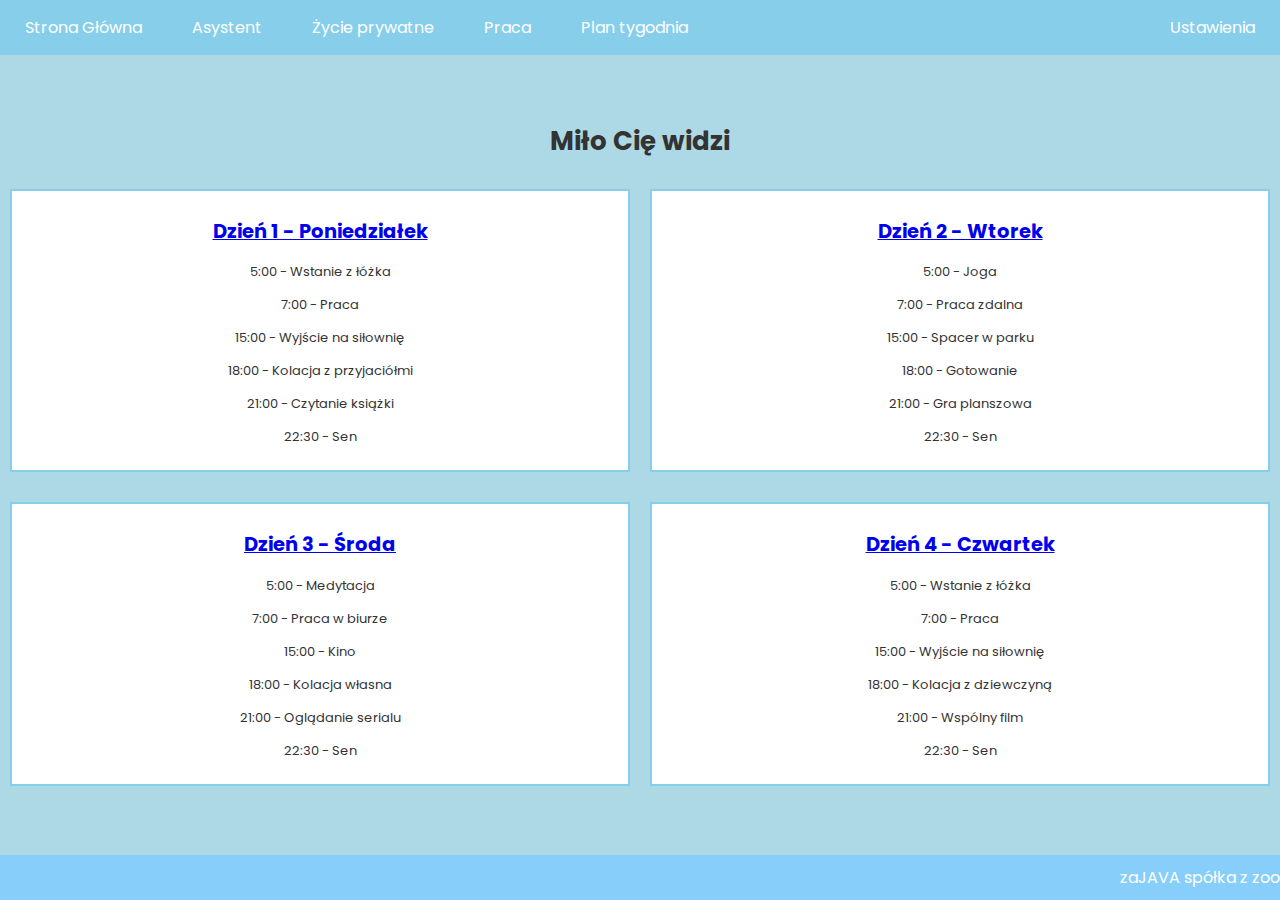
<file: StronaGlowna/index.html>
<!DOCTYPE html>
<html>
<head>
    <title>Work-Life Balance</title>
    <link href="https://fonts.googleapis.com/css?family=Poppins:400,700&display=swap" rel="stylesheet">
    <link rel="stylesheet" type="text/css" href="style.css">
</head>
<body>
    <header>
        <div class="menu-item"><a href="index.html">Strona Główna</a></div>
        <div class="menu-item"><a href="/Users/Student/Desktop/Projekt/Asystent/Asytstent.html">Asystent</a></div>
        <div class="menu-item"><a href="/Users/Student/Desktop/Projekt/ZyciePrywatne/ZyciePrywatne.html">Życie prywatne</a></div>
        <div class="menu-item"><a href="/Users/Student/Desktop/Projekt/Praca/Praca.html">Praca</a></div>
        <div class="menu-item"><a href="/Users/Student/Desktop/Projekt/PlanTygodnia/PlanTyg.html">Plan tygodnia</a></div>
        <div class="menu-item settings"><a href="/Users/Student/Desktop/Projekt/Ustawienia/Ustawienia.html">Ustawienia</a></div>
    </header>
    <main>
        <h1 id="typing-effect"></h1>
        <div class="content-row">
            <div class="content-box">
                <a href="DzienSzczegoly.html"><h2>Dzień 1 - Poniedziałek</h2></a>
                <p>5:00 - Wstanie z łóżka</p>
                <p>7:00 - Praca</p>
                <p>15:00 - Wyjście na siłownię</p>
                <p>18:00 - Kolacja z przyjaciółmi</p>
                <p>21:00 - Czytanie książki</p>
                <p>22:30 - Sen</p>
            </div>
            <div class="content-box">
                <a href="DzienSzczegoly.html"><h2>Dzień 2 - Wtorek</h2></a>
                <p>5:00 - Joga</p>
                <p>7:00 - Praca zdalna</p>
                <p>15:00 - Spacer w parku</p>
                <p>18:00 - Gotowanie</p>
                <p>21:00 - Gra planszowa</p>
                <p>22:30 - Sen</p>
            </div>
        </div>
        <div class="content-row">
            <div class="content-box">
                <a href="DzienSzczegoly.html"><h2>Dzień 3 - Środa</h2></a>
                <p>5:00 - Medytacja</p>
                <p>7:00 - Praca w biurze</p>
                <p>15:00 - Kino</p>
                <p>18:00 - Kolacja własna</p>
                <p>21:00 - Oglądanie serialu</p>
                <p>22:30 - Sen</p>
            </div>
            <div class="content-box">
                <a href="DzienSzczegoly.html"><h2>Dzień 4 - Czwartek</h2></a>
                <p>5:00 - Wstanie z łóżka</p>
                <p>7:00 - Praca</p>
                <p>15:00 - Wyjście na siłownię</p>
                <p>18:00 - Kolacja z dziewczyną</p>
                <p>21:00 - Wspólny film</p>
                <p>22:30 - Sen</p>
            </div>
        </div>
    </main>
        <footer>
            <p>zaJAVA spółka z zooo</p>
        </footer>
    
        <script src="script.js"></script>
    </body>
    </html>
</file>
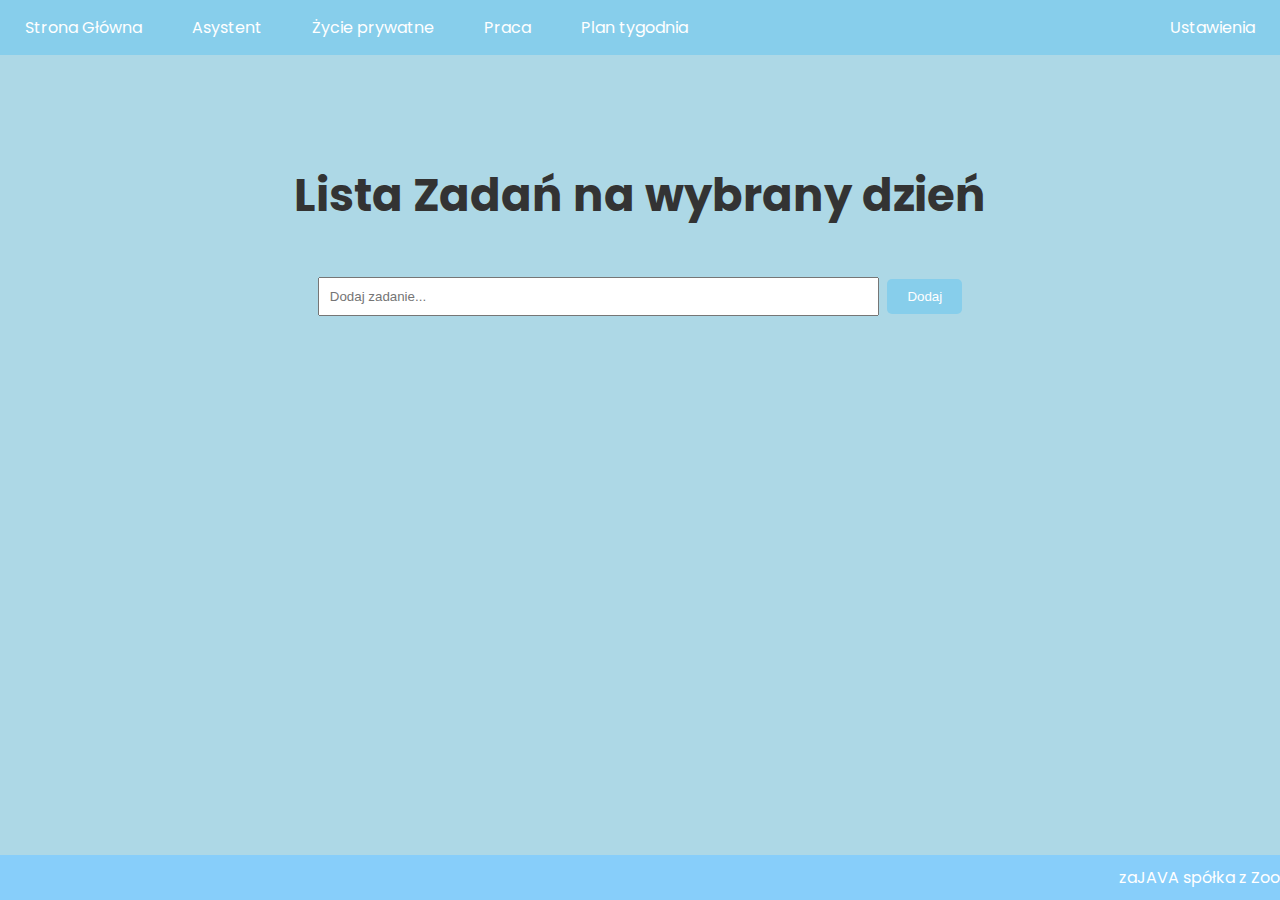
<file: PlanTygodnia/PlanDnia.html>
<!DOCTYPE html>
<html>
<head>
    <title>Plan Tygodnia</title>
    <link href="https://fonts.googleapis.com/css?family=Poppins:400,700&display=swap" rel="stylesheet">
    <link rel="stylesheet" type="text/css" href="stylPlanDnia.css">
</head>
<body>
    <header>
        <div class="menu-item"><a href="/Users/Student/Desktop/Projekt/StronaGlowna/index.html">Strona Główna</a></div>
        <div class="menu-item"><a href="/Users/Student/Desktop/Projekt/Asystent/Asytstent.html">Asystent</a></div>
        <div class="menu-item"><a href="/Users/Student/Desktop/Projekt/ZyciePrywatne/ZyciePrywatne.html">Życie prywatne</a></div>
        <div class="menu-item"><a href="/Users/Student/Desktop/Projekt/Praca/Praca.html">Praca</a></div>
        <div class="menu-item"><a href="/Users/Student/Desktop/Projekt/PlanTygodnia/PlanTyg.html">Plan tygodnia</a></div>
        <div class="menu-item settings"><a href="/Users/Student/Desktop/Projekt/Ustawienia/Ustawienia.html">Ustawienia</a></div>
    </header>



    <main>
        <div class="todo-list">
            <h2>Lista Zadań na wybrany dzień</h2>
            <input type="text" id="todo-input" placeholder="Dodaj zadanie...">
            <button onclick="addTask()">Dodaj</button>
            <ul id="todo-tasks">
            </ul>
        </div>
    </main>




    <footer>
        <p>zaJAVA spółka z Zooo</p>
    </footer>
    <script>
        function addTask() {
            var input = document.getElementById("todo-input");
            var newTask = input.value;
            if (newTask) {
                var li = document.createElement("li");
                li.textContent = newTask;
                document.getElementById("todo-tasks").appendChild(li);
                input.value = ""; // Wyczyść pole tekstowe po dodaniu zadania
            }
        }
    </script>
</body>
</html>
</file>
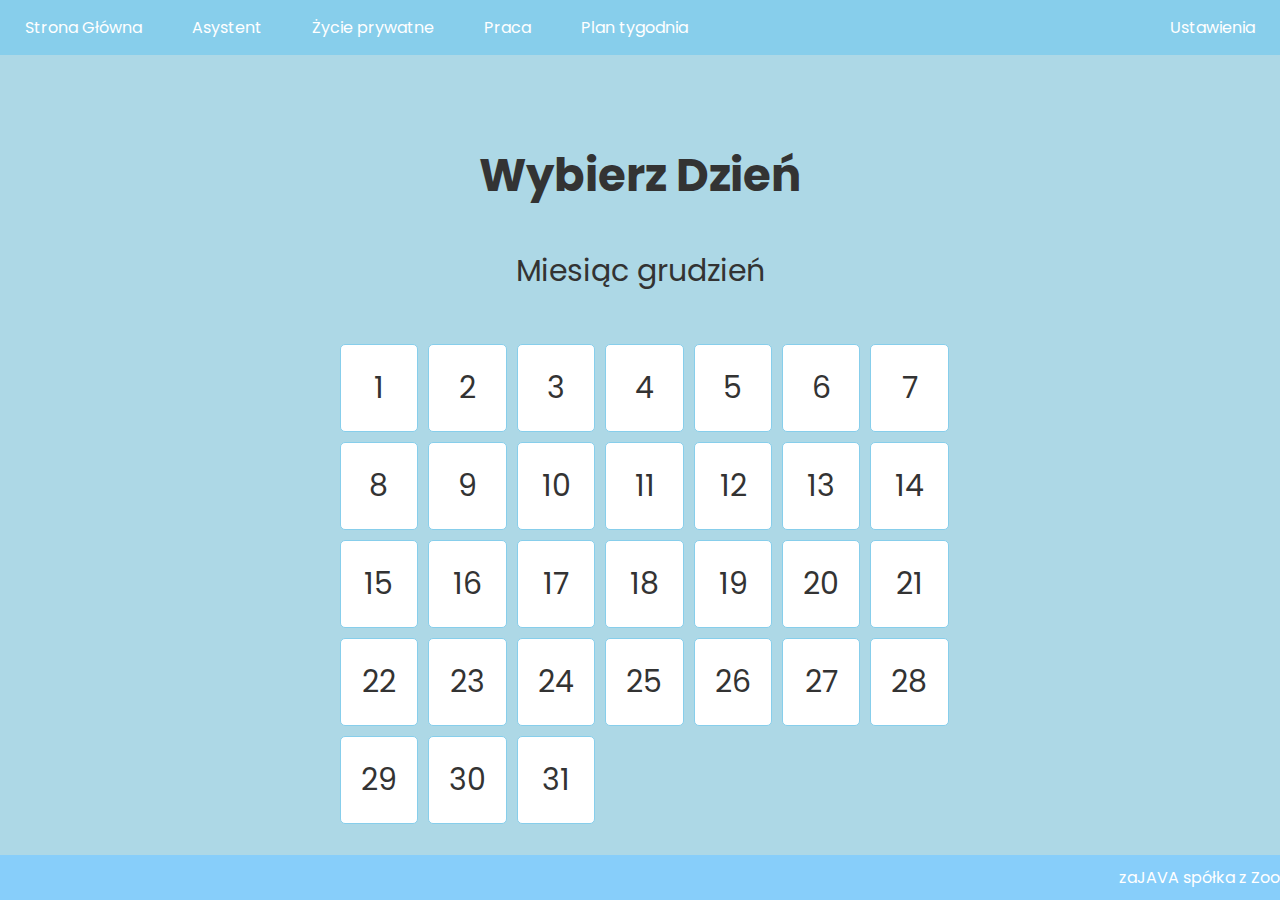
<file: PlanTygodnia/PlanTyg.html>
<!DOCTYPE html>
<html>
<head>
    <title>Plan Tygodnia</title>
    <link href="https://fonts.googleapis.com/css?family=Poppins:400,700&display=swap" rel="stylesheet">
    <link rel="stylesheet" type="text/css" href="stylePlan.css">
</head>
<body>
    <header>
        <div class="menu-item"><a href="/Users/Student/Desktop/Projekt/StronaGlowna/index.html">Strona Główna</a></div>
        <div class="menu-item"><a href="/Users/Student/Desktop/Projekt/Asystent/Asytstent.html">Asystent</a></div>
        <div class="menu-item"><a href="/Users/Student/Desktop/Projekt/ZyciePrywatne/ZyciePrywatne.html">Życie prywatne</a></div>
        <div class="menu-item"><a href="/Users/Student/Desktop/Projekt/Praca/Praca.html">Praca</a></div>
        <div class="menu-item"><a href="/Users/Student/Desktop/Projekt/PlanTygodnia/PlanTyg.html">Plan tygodnia</a></div>
        <div class="menu-item settings"><a href="/Users/Student/Desktop/Projekt/Ustawienia/Ustawienia.html">Ustawienia</a></div>
    </header>



    <main>
        <h2>Wybierz Dzień</h2>
        <p>Miesiąc grudzień</p>
        <div class="calendar">
            <div class="day"><a href="PlanDnia.html">1</a></div>
            <div class="day"><a href="PlanDnia.html">2</a></div>
            <div class="day"><a href="PlanDnia.html">3</a></div>
            <div class="day"><a href="PlanDnia.html">4</a></div>
            <div class="day"><a href="PlanDnia.html">5</a></div>
            <div class="day"><a href="PlanDnia.html">6</a></div>
            <div class="day"><a href="PlanDnia.html">7</a></div>
            <div class="day"><a href="PlanDnia.html">8</a></div>
            <div class="day"><a href="PlanDnia.html">9</a></div>
            <div class="day"><a href="PlanDnia.html">10</a></div>
            <div class="day"><a href="PlanDnia.html">11</a></div>
            <div class="day"><a href="PlanDnia.html">12</a></div>
            <div class="day"><a href="PlanDnia.html">13</a></div>
            <div class="day"><a href="PlanDnia.html">14</a></div>
            <div class="day"><a href="PlanDnia.html">15</a></div>
            <div class="day"><a href="PlanDnia.html">16</a></div>
            <div class="day"><a href="PlanDnia.html">17</a></div>
            <div class="day"><a href="PlanDnia.html">18</a></div>
            <div class="day"><a href="PlanDnia.html">19</a></div>
            <div class="day"><a href="PlanDnia.html">20</a></div>
            <div class="day"><a href="PlanDnia.html">21</a></div>
            <div class="day"><a href="PlanDnia.html">22</a></div>
            <div class="day"><a href="PlanDnia.html">23</a></div>
            <div class="day"><a href="PlanDnia.html">24</a></div>
            <div class="day"><a href="PlanDnia.html">25</a></div>
            <div class="day"><a href="PlanDnia.html">26</a></div>
            <div class="day"><a href="PlanDnia.html">27</a></div>
            <div class="day"><a href="PlanDnia.html">28</a></div>
            <div class="day"><a href="PlanDnia.html">29</a></div>
            <div class="day"><a href="PlanDnia.html">30</a></div>
            <div class="day"><a href="PlanDnia.html">31</a></div>
        </div>
    </main>



    <footer>
        <p>zaJAVA spółka z Zooo</p>
    </footer>
</body>
</html>
</file>
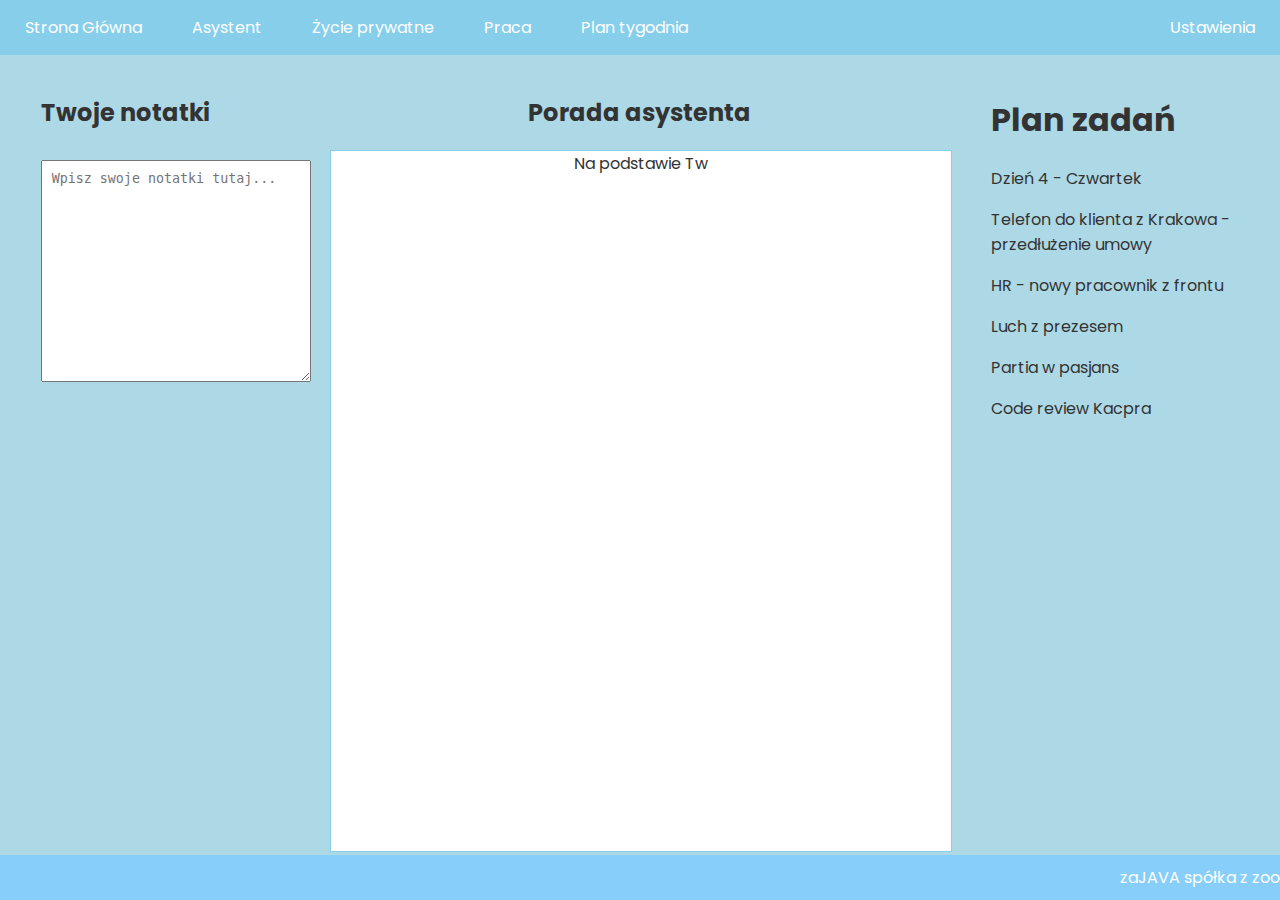
<file: Praca/Praca.html>
<!DOCTYPE html>
<html>
<head>
    <title>Życie prywatne</title>
    <link href="https://fonts.googleapis.com/css?family=Poppins:400,700&display=swap" rel="stylesheet">
    <link rel="stylesheet" type="text/css" href="stylePraca.css">
</head>
<body>
    <header>
        <div class="menu-item"><a href="/Users/Student/Desktop/Projekt/StronaGlowna/index.html">Strona Główna</a></div>
        <div class="menu-item"><a href="/Users/Student/Desktop/Projekt/Asystent/Asytstent.html">Asystent</a></div>
        <div class="menu-item"><a href="/Users/Student/Desktop/Projekt/ZyciePrywatne/ZyciePrywatne.html">Życie prywatne</a></div>
        <div class="menu-item"><a href="/Users/Student/Desktop/Projekt/Praca/Praca.html">Praca</a></div>
        <div class="menu-item"><a href="/Users/Student/Desktop/Projekt/PlanTygodnia/PlanTyg.html">Plan tygodnia</a></div>
        <div class="menu-item settings"><a href="/Users/Student/Desktop/Projekt/Ustawienia/Ustawienia.html">Ustawienia</a></div>
    </header>



    <main>
        <div class="column" id="notes-column">
            <h2>Twoje notatki</h2>
            <textarea placeholder="Wpisz swoje notatki tutaj..."></textarea>
        </div>
        <div class="column" id="advice-column">
            <h2>Porada asystenta</h2>
            <div id="advice-text" class="advice-box"></div>
        </div>
        
        <div class="column" id="plan-column">
            <h1>Plan zadań</h2>
            <p>Dzień 4 - Czwartek</p>
            <p>Telefon do klienta z Krakowa - przedłużenie umowy</p>
            <p>HR - nowy pracownik z frontu</p>
            <p>Luch z prezesem</p>
            <p>Partia w pasjans</p>
            <p>Code review Kacpra</p>
        </div>
    </main>

    <footer>
        <p>zaJAVA spółka z zooo</p>
    </footer>
    <script>
        const adviceText = "Na podstawie Twoich dzisiejszych zadań zalecam rozpocząć od sprawdzenia kodu Kacpra tak aby mógł ruszyć już ze swoimi kolejnymi zadaniami, następnie telefon do klienta, ponieważ według moich informacji po godzinie 12 ma on już inne rzeczy w swoim harmonogramie. Kolejny w kolejności byłby lunch z prezesem, ostatnio w notatkach napisałeś o prośbie związaną z podwyżką, może to dobry moment aby zacząć temat? Po wyczerpującej rozmowie zalecam relaksacyjną partię w pasjansa i zakończyć dzień rozmową z nowym pracownikiem na stanowisko fontend developera, po przeanalizowaniu jego profilu stwierdzam, że warto dopytać go o jego autorski projekt strony dla banku.";
        let i = 0;
        const speed = 50; // szybkość pisania w milisekundach
    
        function typeWriter() {
            if (i < adviceText.length) {
                document.getElementById("advice-text").innerHTML += adviceText.charAt(i);
                i++;
                setTimeout(typeWriter, speed);
            }
        }
    
        window.onload = function() {
            typeWriter();
        };
    </script>
    
</body>
</html>
</file>
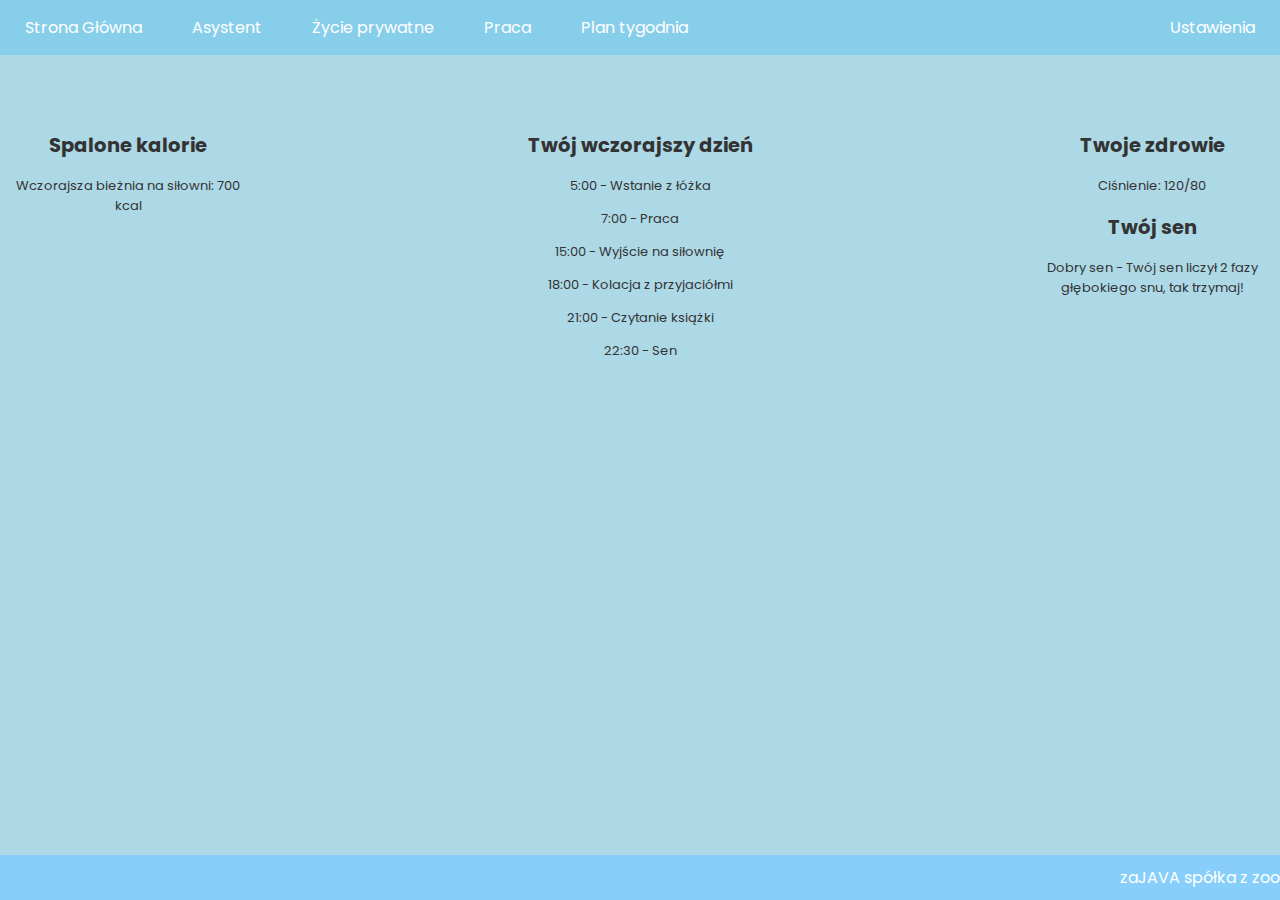
<file: StronaGlowna/DzienSzczegoly.html>
<!DOCTYPE html>
<html>
<head>
    <title>Work-Life Balance</title>
    <link href="https://fonts.googleapis.com/css?family=Poppins:400,700&display=swap" rel="stylesheet">
    <link rel="stylesheet" type="text/css" href="style.css">
</head>
<body>
    <header>
        <div class="menu-item"><a href="index.html">Strona Główna</a></div>
        <div class="menu-item"><a href="/Users/Student/Desktop/Projekt/Asystent/Asytstent.html">Asystent</a></div>
        <div class="menu-item"><a href="/Users/Student/Desktop/Projekt/ZyciePrywatne/ZyciePrywatne.html">Życie prywatne</a></div>
        <div class="menu-item"><a href="/Users/Student/Desktop/Projekt/Praca/Praca.html">Praca</a></div>
        <div class="menu-item"><a href="/Users/Student/Desktop/Projekt/PlanTygodnia/PlanTyg.html">Plan tygodnia</a></div>
        <div class="menu-item settings"><a href="/Users/Student/Desktop/Projekt/Ustawienia/Ustawienia.html">Ustawienia</a></div>
    </header>
    <main>
        <div class="column" style="width: 20%;">
            <h2>Spalone kalorie</h2>
            <p>Wczorajsza bieżnia na siłowni: 700 kcal</p>
        </div>

        <div class="column" style="width: 60%;">
            <h2>Twój wczorajszy dzień</h2>
            <p>5:00 - Wstanie z łóżka</p>
            <p>7:00 - Praca</p>
            <p>15:00 - Wyjście na siłownię</p>
            <p>18:00 - Kolacja z przyjaciółmi</p>
            <p>21:00 - Czytanie książki</p>
            <p>22:30 - Sen</p>
        </div>

        <div class="column" style="width: 20%;">
            <h2>Twoje zdrowie</h2>
            <p>Ciśnienie: 120/80</p>
            <h2>Twój sen</h2>
            <p>Dobry sen - Twój sen liczył 2 fazy głębokiego snu, tak trzymaj!</p>
        </div>
    </main>

    <footer>
        <p>zaJAVA spółka z zooo</p>
    </footer>
</body>
</html>
</file>
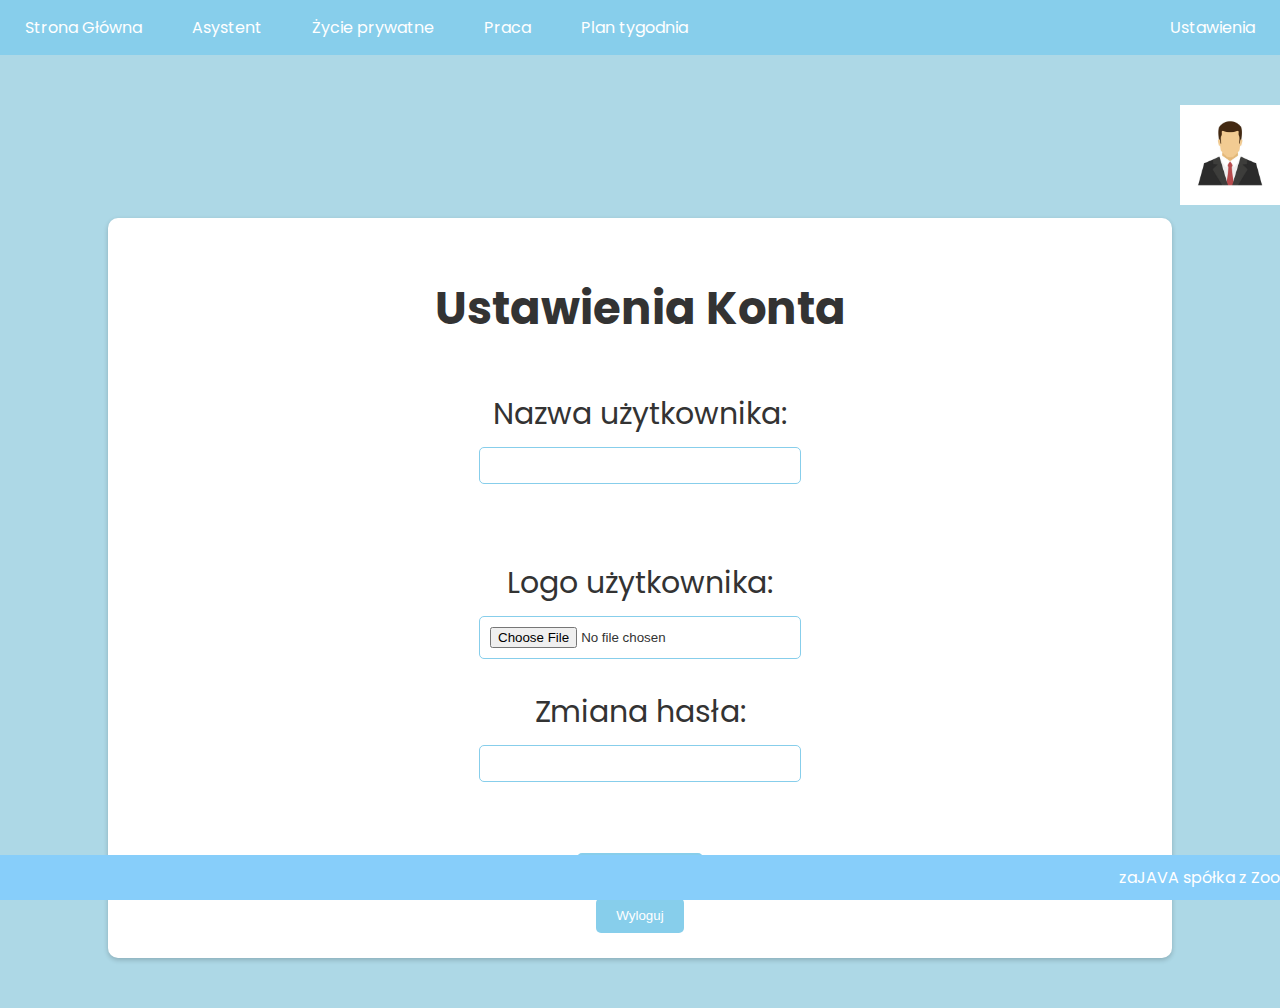
<file: Ustawienia/Ustawienia.html>
<!DOCTYPE html>
<html>
<head>
    <title>Ustawienia</title>
    <link href="https://fonts.googleapis.com/css?family=Poppins:400,700&display=swap" rel="stylesheet">
    <link rel="stylesheet" type="text/css" href="styleUst.css">
</head>
<body>
    <header>
        <div class="menu-item"><a href="/Users/Student/Desktop/Projekt/StronaGlowna/index.html">Strona Główna</a></div>
        <div class="menu-item"><a href="/Users/Student/Desktop/Projekt/Asystent/Asytstent.html">Asystent</a></div>
        <div class="menu-item"><a href="/Users/Student/Desktop/Projekt/ZyciePrywatne/ZyciePrywatne.html">Życie prywatne</a></div>
        <div class="menu-item"><a href="/Users/Student/Desktop/Projekt/Praca/Praca.html">Praca</a></div>
        <div class="menu-item"><a href="/Users/Student/Desktop/Projekt/PlanTygodnia/PlanTyg.html">Plan tygodnia</a></div>
        <div class="menu-item settings"><a href="/Users/Student/Desktop/Projekt/Ustawienia/Ustawienia.html">Ustawienia</a></div>
    </header>



    <main>
        <div class="logo">
            <img src="ziomek.jpg" alt="ziomek" width="100" height="100"><br>
        </div>
        <div class="settings-container">
            <h2>Ustawienia Konta</h2>
            <form>
                <label for="username">Nazwa użytkownika:</label>
                <input type="text" id="username" name="username"><br>

                <label for="userlogo">Logo użytkownika:</label>
                <input type="file" id="userlogo" name="userlogo"> 

                <label for="password">Zmiana hasła:</label>
                <input type="password" id="password" name="password"><br>

                <button type="submit">Zapisz zmiany</button>
                <button type="button" onclick="logOut()">Wyloguj</button>
            </form>
        </div>
    </main>

    <footer>
        <p>zaJAVA spółka z Zooo</p>
    </footer>
</body>
</html>
</file>
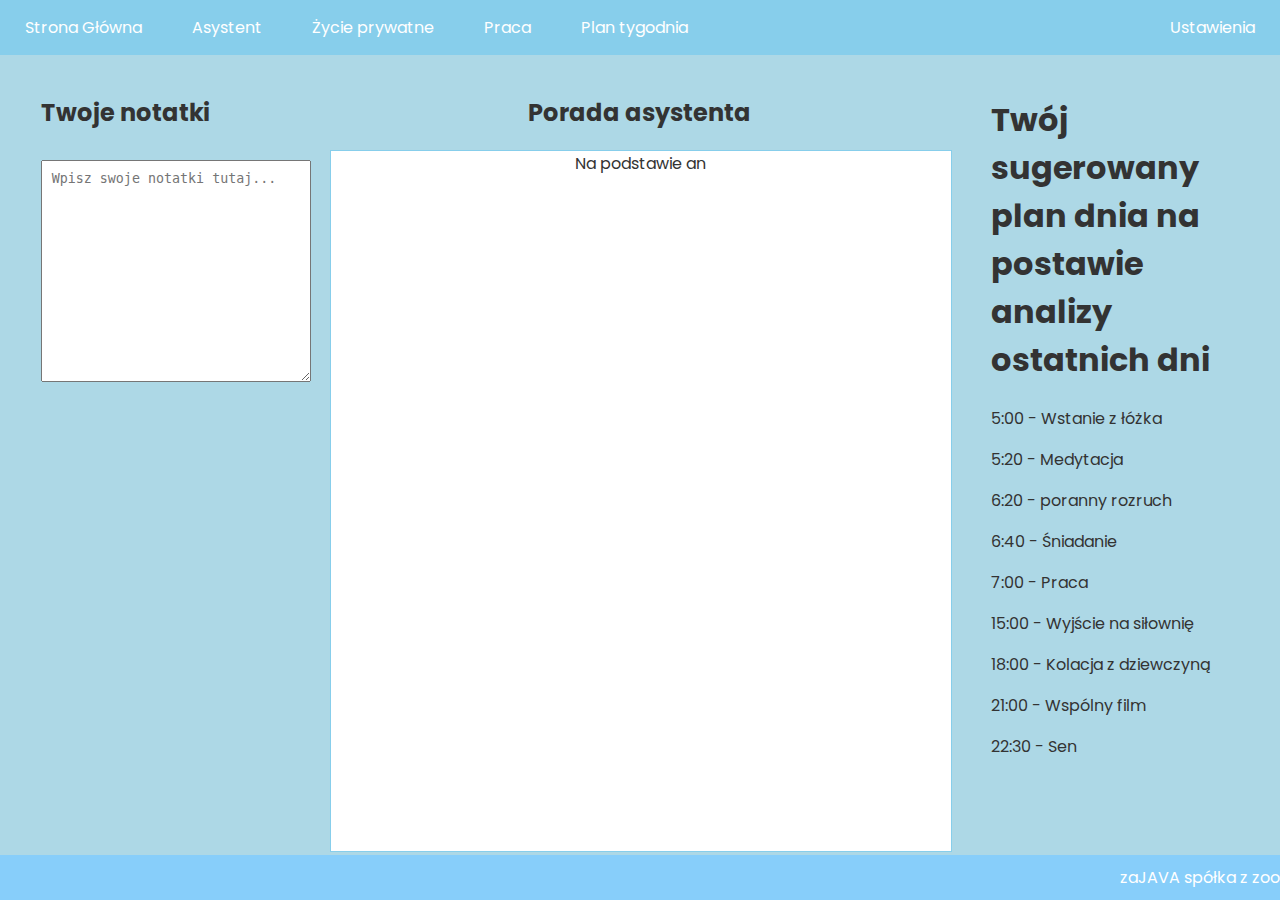
<file: ZyciePrywatne/ZyciePrywatne.html>
<!DOCTYPE html>
<html>
<head>
    <title>Życie prywatne</title>
    <link href="https://fonts.googleapis.com/css?family=Poppins:400,700&display=swap" rel="stylesheet">
    <link rel="stylesheet" type="text/css" href="styleZycie.css ">
</head>
<body>
    <header>
        <div class="menu-item"><a href="/Users/Student/Desktop/Projekt/StronaGlowna/index.html">Strona Główna</a></div>
        <div class="menu-item"><a href="/Users/Student/Desktop/Projekt/Asystent/Asytstent.html">Asystent</a></div>
        <div class="menu-item"><a href="/Users/Student/Desktop/Projekt/ZyciePrywatne/ZyciePrywatne.html">Życie prywatne</a></div>
        <div class="menu-item"><a href="/Users/Student/Desktop/Projekt/Praca/Praca.html">Praca</a></div>
        <div class="menu-item"><a href="/Users/Student/Desktop/Projekt/PlanTygodnia/PlanTyg.html">Plan tygodnia</a></div>
        <div class="menu-item settings"><a href="/Users/Student/Desktop/Projekt/Ustawienia/Ustawienia.html">Ustawienia</a></div>
    </header>



    <main>
        <div class="column" id="notes-column">
            <h2>Twoje notatki</h2>
            <textarea placeholder="Wpisz swoje notatki tutaj..."></textarea>
        </div>
        <div class="column" id="advice-column">
            <h2>Porada asystenta</h2>
            <div id="advice-text" class="advice-box"></div>
        </div>
        <div class="column" id="plan-column">
            <h1>Twój sugerowany plan dnia na postawie analizy ostatnich dni</h1>
            <p>5:00 - Wstanie z łóżka</p>
            <p>5:20 - Medytacja</p>
            <p>6:20 - poranny rozruch</p>
            <p>6:40 - Śniadanie</p>
            <p>7:00 - Praca</p>
            <p>15:00 - Wyjście na siłownię</p>
            <p>18:00 - Kolacja z dziewczyną</p>
            <p>21:00 - Wspólny film</p>
            <p>22:30 - Sen</p>
        </div>
    </main>

    <footer>
        <p>zaJAVA spółka z zooo</p>
    </footer>
    <script>
        const adviceText = "Na podstawie analizy ostatnich Twoich dni przygotowałem idealnie zobtymalizowany plan dnia: Wstań o godzinie 5:00, ponieważ według danych z Twojego zegarka wtedy jesteś najbardziej wypoczęty i produktywny w dalszej części dnia. Następnie wykonaj godzinę medytacji aby przygotować się do kolejnego produktywnego dnia. po medytacji oraz porannym rozruchu czas na śniadanie - jeżeli chcesz mogę przygotować dla Ciebie idealny przepis biorąc pod uwagę Twoje ostatnie posiłki oraz Twoją kondycję fizyczną. Rozpocznij prację o godzinie 7. Po pracy najlepiej wybierz się na siłownię zgodnie z Twoim harmonogromem dzisiaj wypada dzień treningowy. Ponieważ zgodnie z moimi danymi ostatnio mało czasu spędzałeś ze swoją wybranką oraz w ostatnich dniach w jej notatkach można było zauważyć chęć pójścia do kina zaproponowałem aby takowe zainicjować. Tuż po romantycznej kolacji. o godzinie 22:30 połóż się spać aby być jutro w optymalnej formie.";
        let i = 0;
        const speed = 50;
    
        function typeWriter() {
            if (i < adviceText.length) {
                document.getElementById("advice-text").innerHTML += adviceText.charAt(i);
                i++;
                setTimeout(typeWriter, speed);
            }
        }
    
        window.onload = function() {
            typeWriter();
        };
    </script>
</body>
</html>
</file>
<file: StronaGlowna/style.css>
body {
    font-family: 'Poppins', sans-serif;
    background-color: #ADD8E6;
    margin: 0;
    padding: 0;
    color: #333333;
}

header {
    background-color: #87CEEB; /* Niebieski */
    display: flex;
    justify-content: space-around;
    padding: 10px 0;
}

.menu-item {
    margin: 0 15px;
}

.menu-item a {
    text-decoration: none;
    color: white;
    display: block;
    padding: 5px 10px;
    transition: background-color 0.3s, color 0.3s;
}

.menu-item a:hover {
    background-color: white;
    color: #87CEEB;
}

.settings {
    margin-left: auto;
}

main {
    text-align: center;
    font-size: 13px;
    padding: 50px 0;
    color: #333333;
}

.content-row {
    display: flex;
    justify-content: space-around;
    flex-wrap: wrap;
}

.content-box {
    border: 2px solid #87CEEB;
    margin: 10px;
    padding: 20px;
    width: calc(50% - 20px); /* Odejmujemy margines */
    box-sizing: border-box;
}

.column {
    float: left;
    padding: 10px;
    box-sizing: border-box;
    height: auto;
}

.content-box {
    border: 2px solid #87CEEB;
    margin-bottom: 20px;
    padding: 10px;
    background-color: white;
}

@media (max-width: 600px) {
    .column {
        width: 100%;
        display: block;
    }
}

footer {
    background-color: #87CEFA; /* Baby blue */
    color: white;
    text-align: right;
    padding: 10px;
    position: fixed;
    bottom: 0;
    width: 100%;
}

footer p {
    margin: 0;
}
</file>
<file: PlanTygodnia/stylPlanDnia.css>
body {
    font-family: 'Poppins', sans-serif;
    background-color: #ADD8E6; /* Jasny niebieski */
    margin: 0;
    padding: 0;
    color: #333333;
}

header {
    background-color: #87CEEB; /* Niebieski */
    display: flex;
    justify-content: space-around;
    padding: 10px 0;
}

.menu-item {
    margin: 0 15px;
}

.menu-item a {
    text-decoration: none;
    color: white;
    display: block;
    padding: 5px 10px;
    transition: background-color 0.3s, color 0.3s;
}

.menu-item a:hover {
    background-color: white;
    color: #87CEEB;
}

.settings {
    margin-left: auto;
}

main {
    text-align: center;
    font-size: 30px;
    padding: 50px 0;
    color: #333333;
}


.todo-list {
    margin: auto;
    width: 60%;
    padding: 20px;
}

#todo-input {
    width: 70%;
    padding: 10px;
}

#todo-tasks {
    list-style-type: none;
    padding: 0;
}

#todo-tasks li {
    margin: 10px 0;
    padding: 10px;
    background-color: #f0f0f0;
}




button {
    padding: 10px 20px;
    background-color: #87CEEB;
    color: white;
    border: none;
    border-radius: 5px;
    cursor: pointer;
}

button:hover {
    background-color: #76BDE0;
}









.content-box {
    border: 2px solid #87CEEB;
    margin: 20px auto;
    padding: 20px;
    width: 80%;
    max-width: 600px;
    min-height: 100px;
}

footer {
    background-color: #87CEFA; /* Baby blue */
    color: white;
    text-align: right;
    padding: 10px;
    position: fixed;
    bottom: 0;
    width: 100%;
}

footer p {
    margin: 0;
}
</file>
<file: PlanTygodnia/stylePlan.css>
body {
    font-family: 'Poppins', sans-serif;
    background-color: #ADD8E6; /* Jasny niebieski */
    margin: 0;
    padding: 0;
    color: #333333;
}

header {
    background-color: #87CEEB; /* Niebieski */
    display: flex;
    justify-content: space-around;
    padding: 10px 0;
}

.menu-item {
    margin: 0 15px;
}

.menu-item a {
    text-decoration: none;
    color: white;
    display: block;
    padding: 5px 10px;
    transition: background-color 0.3s, color 0.3s;
}

.menu-item a:hover {
    background-color: white;
    color: #87CEEB;
}

.settings {
    margin-left: auto;
}

main {
    text-align: center;
    font-size: 30px;
    padding: 50px 0;
    color: #333333;
}




.calendar {
    display: grid;
    grid-template-columns: repeat(7, 1fr); /* 7 dni w tygodniu */
    gap: 10px;
    padding: 20px;
    max-width: 600px;
    margin: auto;
}

.day {
    padding: 20px;
    background-color: white;
    border: 1px solid #87CEEB;
    border-radius: 5px;
    text-align: center;
}

.day a {
    text-decoration: none;
    color: #333333;
}

.day:hover {
    background-color: #87CEFA;
}




button {
    padding: 10px 20px;
    background-color: #87CEEB;
    color: white;
    border: none;
    border-radius: 5px;
    cursor: pointer;
}

button:hover {
    background-color: #76BDE0;
}









.content-box {
    border: 2px solid #87CEEB;
    margin: 20px auto;
    padding: 20px;
    width: 80%;
    max-width: 600px;
    min-height: 100px;
}

footer {
    background-color: #87CEFA; /* Baby blue */
    color: white;
    text-align: right;
    padding: 10px;
    position: fixed;
    bottom: 0;
    width: 100%;
}

footer p {
    margin: 0;
}
</file>
<file: Praca/stylePraca.css>
body {
    font-family: 'Poppins', sans-serif;
    background-color: #ADD8E6; /* Jasny niebieski */
    margin: 0;
    padding: 0;
    color: #333333;
    
}

header {
    background-color: #87CEEB; /* Niebieski */
    display: flex;
    justify-content: space-around;
    padding: 10px 0;
}

.menu-item {
    margin: 0 15px;
}

.menu-item a {
    text-decoration: none;
    color: white;
    display: block;
    padding: 5px 10px;
    transition: background-color 0.3s, color 0.3s;
}

.menu-item a:hover {
    background-color: white;
    color: #87CEEB;
}

.settings {
    margin-left: auto;
}


main {
    display: flex;
    justify-content: space-around;
    padding: 20px;
}

.column {
    flex: 0 0 auto;
}

#notes-column {
    width: 20%;
}

#advice-column {
    width: 50%;
    text-align: center;
}

#plan-column {
    width: 20%;
}

textarea {
    width: 100%;
    height: 200px;
    margin-top: 10px;
    padding: 10px;
}

.advice-box {
    width: 100%;
    height: 700px;
    background-color: white;
    border: 1px solid #87CEEB;
    margin-top: 10px;
}

footer {
    background-color: #87CEFA;
    color: white;
    text-align: right;
    padding: 10px;
    position: fixed;
    bottom: 0;
    width: 100%;
}

footer p {
    margin: 0;
}
</file>
<file: Ustawienia/styleUst.css>
body {
    font-family: 'Poppins', sans-serif;
    background-color: #ADD8E6; /* Jasny niebieski */
    margin: 0;
    padding: 0;
    color: #333333;
}

header {
    background-color: #87CEEB; /* Niebieski */
    display: flex;
    justify-content: space-around;
    padding: 10px 0;
}

.menu-item {
    margin: 0 15px;
}

.menu-item a {
    text-decoration: none;
    color: white;
    display: block;
    padding: 5px 10px;
    transition: background-color 0.3s, color 0.3s;
}

.menu-item a:hover {
    background-color: white;
    color: #87CEEB;
}

.settings {
    margin-left: auto;
}

main {
    text-align: center;
    font-size: 30px;
    padding: 50px 0;
    color: #333333;
}

.logo{
    text-align: right;
}

.content-box {
    border: 2px solid #87CEEB;
    margin: 20px auto;
    padding: 20px;
    width: 80%;
    max-width: 600px;
    min-height: 100px;
}


.settings-container {
    width: 80%;
    margin: 0 auto;
    padding: 20px;
    background-color: white;
    border-radius: 10px;
    box-shadow: 0 2px 5px rgba(0,0,0,0.2);
}

.settings-container h2 {
    text-align: center;
}

.settings-container form {
    display: flex;
    flex-direction: column;
    align-items: center;
}

.settings-container label {
    margin: 10px 0;
}

.settings-container input[type="text"],
.settings-container input[type="password"],
.settings-container input[type="file"] {
    padding: 10px;
    margin-bottom: 20px;
    border: 1px solid #87CEEB;
    border-radius: 5px;
    width: 300px;
}

button {
    padding: 10px 20px;
    background-color: #87CEEB;
    color: white;
    border: none;
    border-radius: 5px;
    cursor: pointer;
    margin: 5px;
}

button:hover {
    background-color: #76BDE0;
}








footer {
    background-color: #87CEFA; /* Baby blue */
    color: white;
    text-align: right;
    padding: 10px;
    position: fixed;
    bottom: 0;
    width: 100%;
}

footer p {
    margin: 0;
}
</file>
<file: ZyciePrywatne/styleZycie.css>
body {
    font-family: 'Poppins', sans-serif;
    background-color: #ADD8E6; /* Jasny niebieski */
    margin: 0;
    padding: 0;
    color: #333333;
    
}

header {
    background-color: #87CEEB; /* Niebieski */
    display: flex;
    justify-content: space-around;
    padding: 10px 0;
}

.menu-item {
    margin: 0 15px;
}

.menu-item a {
    text-decoration: none;
    color: white;
    display: block;
    padding: 5px 10px;
    transition: background-color 0.3s, color 0.3s;
}

.menu-item a:hover {
    background-color: white;
    color: #87CEEB;
}

.settings {
    margin-left: auto;
}


main {
    display: flex;
    justify-content: space-around;
    padding: 20px;
}

.column {
    flex: 0 0 auto;
}

#notes-column {
    width: 20%;
}

#advice-column {
    width: 50%;
    text-align: center;
}

#plan-column {
    width: 20%;
}

textarea {
    width: 100%;
    height: 200px;
    margin-top: 10px;
    padding: 10px;
}

.advice-box {
    width: 100%;
    height: 700px;
    background-color: white;
    border: 1px solid #87CEEB;
    margin-top: 10px;
}

footer {
    background-color: #87CEFA;
    color: white;
    text-align: right;
    padding: 10px;
    position: fixed;
    bottom: 0;
    width: 100%;
}

footer p {
    margin: 0;
}
</file>
